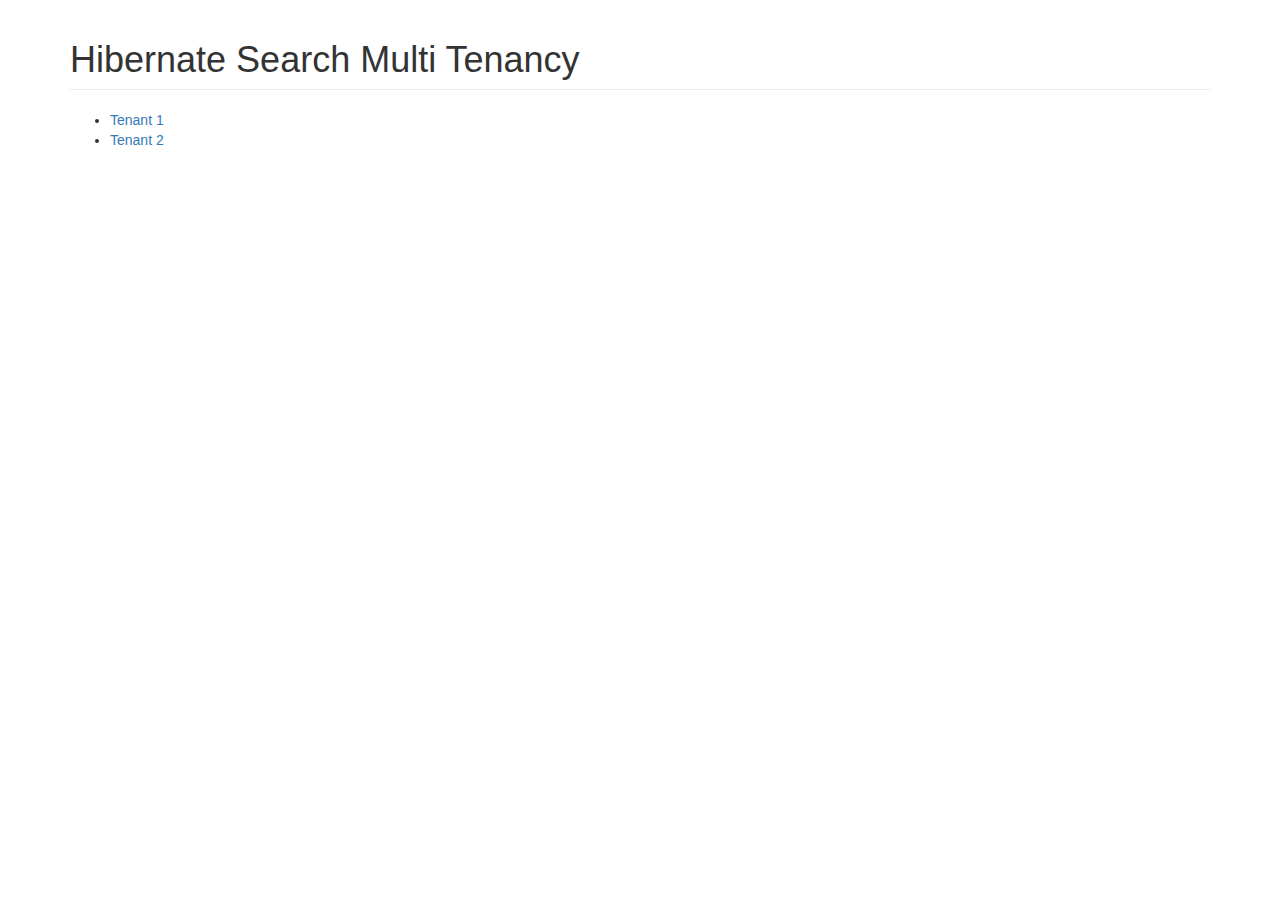
<file: spring-best-practice-hibernate-search-multi-tenancy/src/main/resources/templates/index.html>
<!DOCTYPE HTML>
<html xmlns:th="http://www.thymeleaf.org">
	<head>
		<title>Spring Best Practices Hibernate Search Multi Tenancy</title>
		<meta http-equiv="Content-Type" content="text/html; charset=UTF-8" />
		<link rel="stylesheet" href="https://maxcdn.bootstrapcdn.com/bootstrap/3.3.5/css/bootstrap.min.css" />
		<script src="https://ajax.googleapis.com/ajax/libs/jquery/1.11.3/jquery.min.js"></script>
		<script src="https://maxcdn.bootstrapcdn.com/bootstrap/3.3.5/js/bootstrap.min.js"></script>
	</head>
	<body>
		<div class="container">
			<h1 class="page-header">Hibernate Search Multi Tenancy</h1>
			<ul>
				<li><a th:href="@{/tenant1}">Tenant 1</a></li>
				<li><a th:href="@{/tenant2}">Tenant 2</a></li>
			</ul>
		</div>
	</body>
</html>
</file>
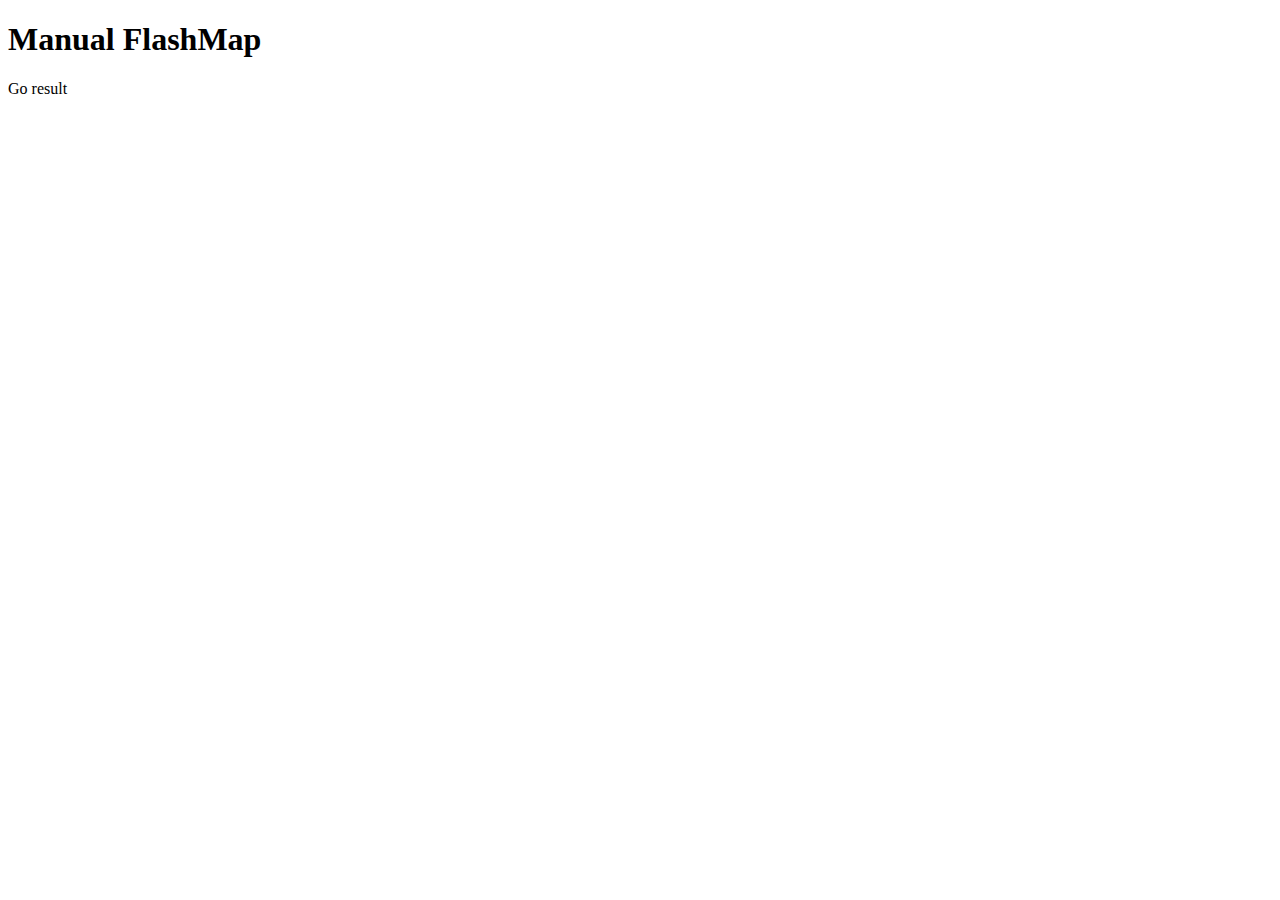
<file: spring-best-practice-manual-flashmap/src/main/resources/templates/index.html>
<!DOCTYPE html>
<html xmlns:th="http://www.thymeleaf.org">
	<head>
		<title>Manual FlashMap</title>
	</head>
	<body>
		<h1>Manual FlashMap</h1>
		<a th:href="@{/result}">Go result</a>
	</body>
</html>
</file>
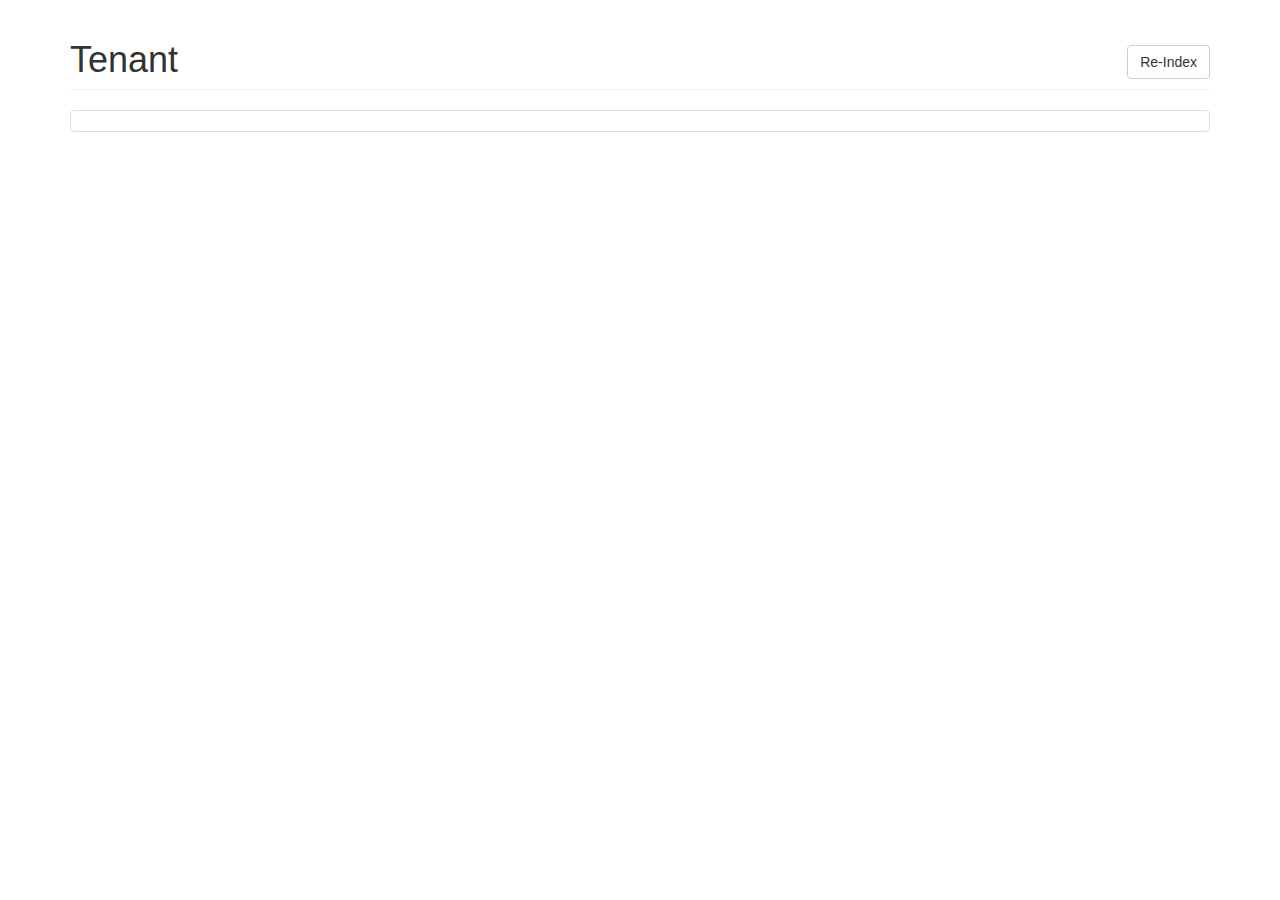
<file: spring-best-practice-hibernate-search-multi-tenancy/src/main/resources/templates/items.html>
<!DOCTYPE HTML>
<html xmlns:th="http://www.thymeleaf.org">
	<head>
		<title>Spring Best Practices Hibernate Search Multi Tenancy</title>
		<meta http-equiv="Content-Type" content="text/html; charset=UTF-8" />
		<link rel="stylesheet" href="https://maxcdn.bootstrapcdn.com/bootstrap/3.3.5/css/bootstrap.min.css" />
		<script src="https://ajax.googleapis.com/ajax/libs/jquery/1.11.3/jquery.min.js"></script>
		<script src="https://maxcdn.bootstrapcdn.com/bootstrap/3.3.5/js/bootstrap.min.js"></script>
	</head>
	<body>
		<div class="container">
			<div>
				<form method="post" th:action="@{/{tenant}/re-index(tenant=${tenant})}">
					<button class="btn btn-default" style="float: right; margin-top: 5px;">Re-Index</button>
				</form>
				<h1 class="page-header" th:text="${tenant}">Tenant</h1>
			</div>
			<ul class="list-group">
				<li class="list-group-item" th:each="item : ${items}" th:text="${item}"></li>
			</ul>
		</div>
	</body>
</html>
</file>
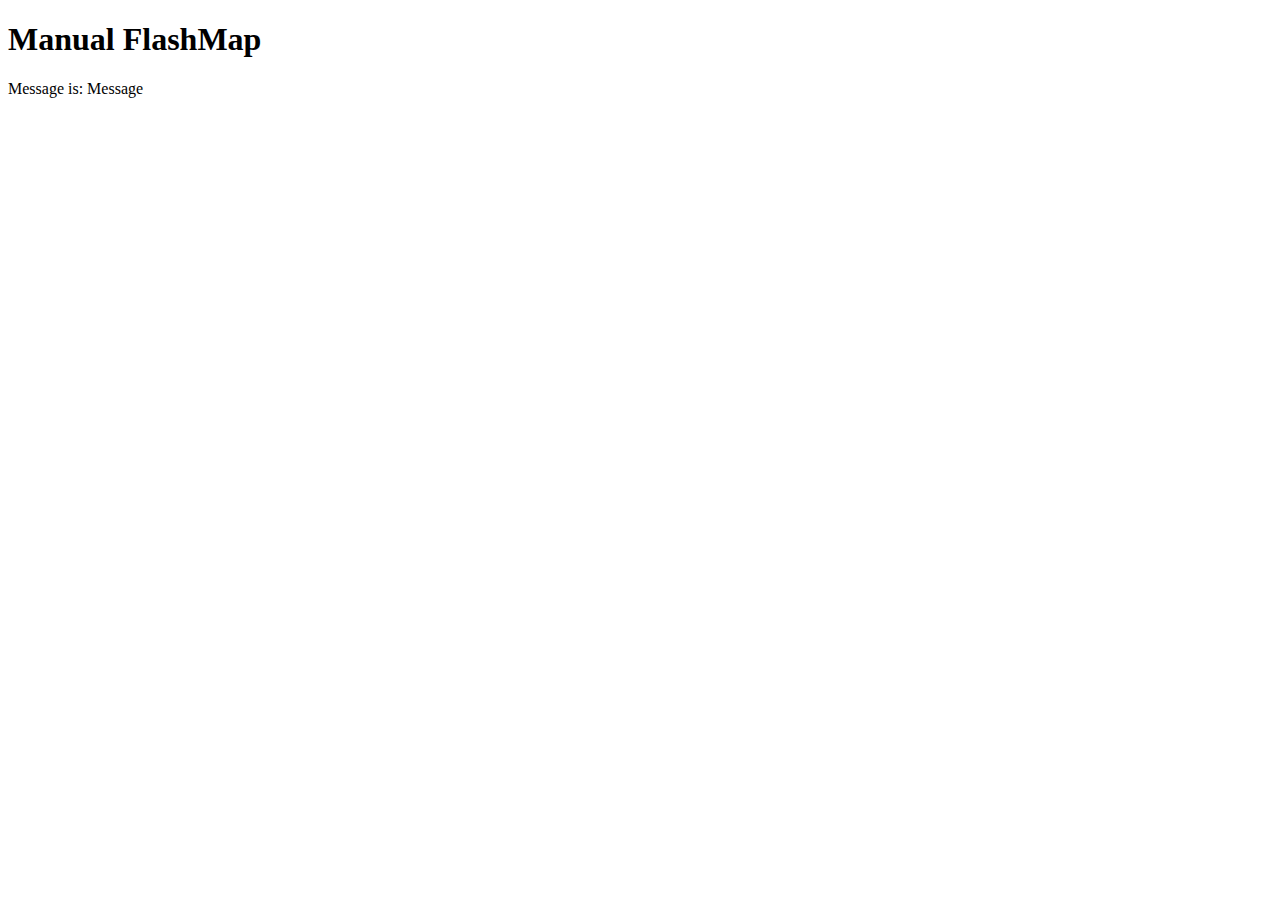
<file: spring-best-practice-manual-flashmap/src/main/resources/templates/result.html>
<!DOCTYPE html>
<html xmlns:th="http://www.thymeleaf.org">
	<head>
		<title>Manual FlashMap</title>
	</head>
	<body>
		<h1>Manual FlashMap</h1>
		<p>Message is: <span th:text="${message}">Message</span></p>
	</body>
</html>
</file>
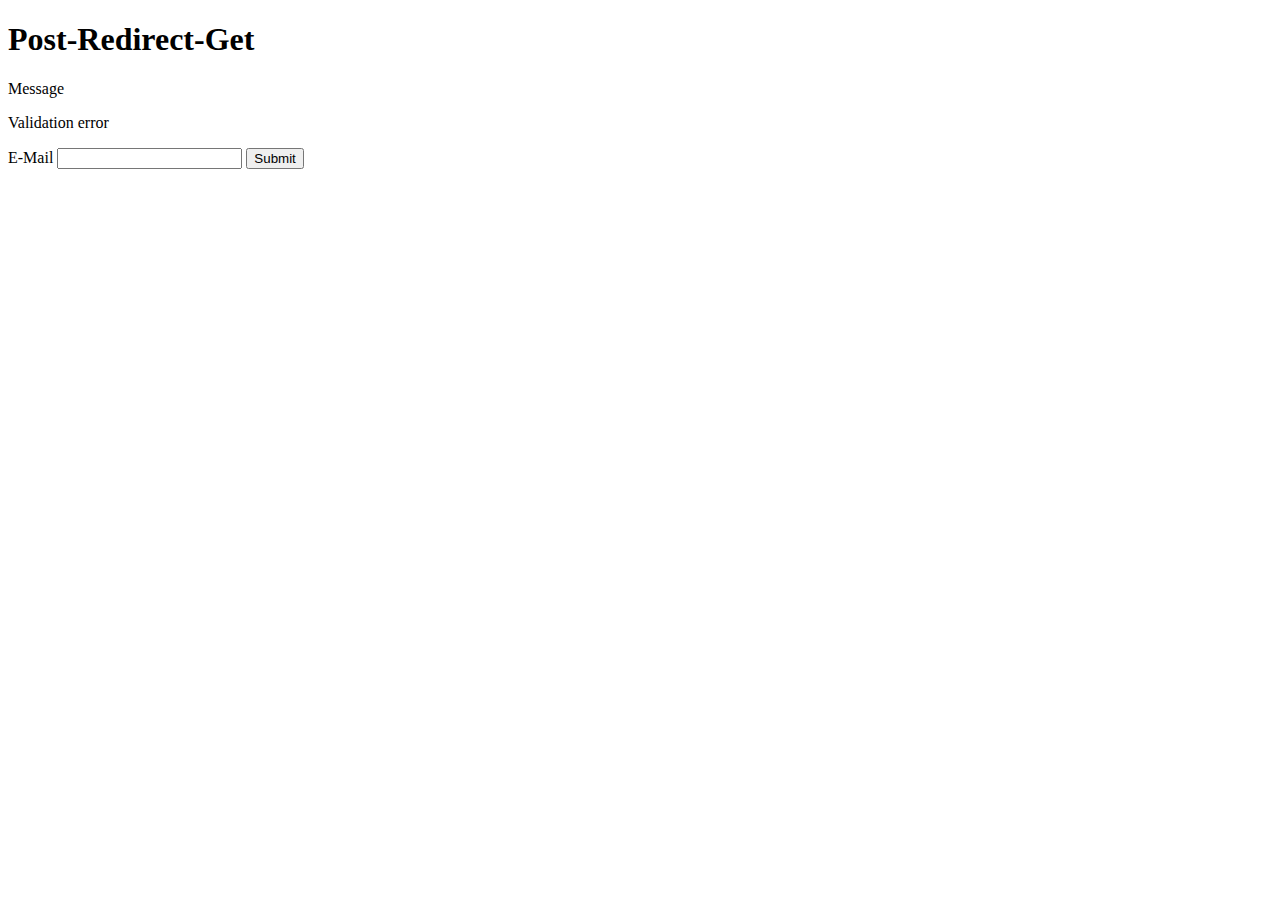
<file: spring-best-practice-post-redirect-get/src/main/resources/templates/basic.html>
<!DOCTYPE html>
<html xmlns:th="http://www.thymeleaf.org">
	<head>
		<title>Post-Redirect-Get</title>
	</head>
	<body>
		<h1>Post-Redirect-Get</h1>
		<p th:if="${message}" th:text="${message}">Message</p>
		<form th:action="@{/sample}" th:object="${form}" action="#" method="post">
			<div th:if="${#fields.hasErrors('*')}" class="alert alert-error">
				<p th:each="error : ${#fields.errors('*')}" th:text="${error}">Validation error</p>
			</div>
			<label>E-Mail</label>
			<input type="text" th:field="*{email}" th:class="${#fields.hasErrors('email')} ? 'field-error'" />
			<input type="submit" />
		</form>
	</body>
</html>
</file>
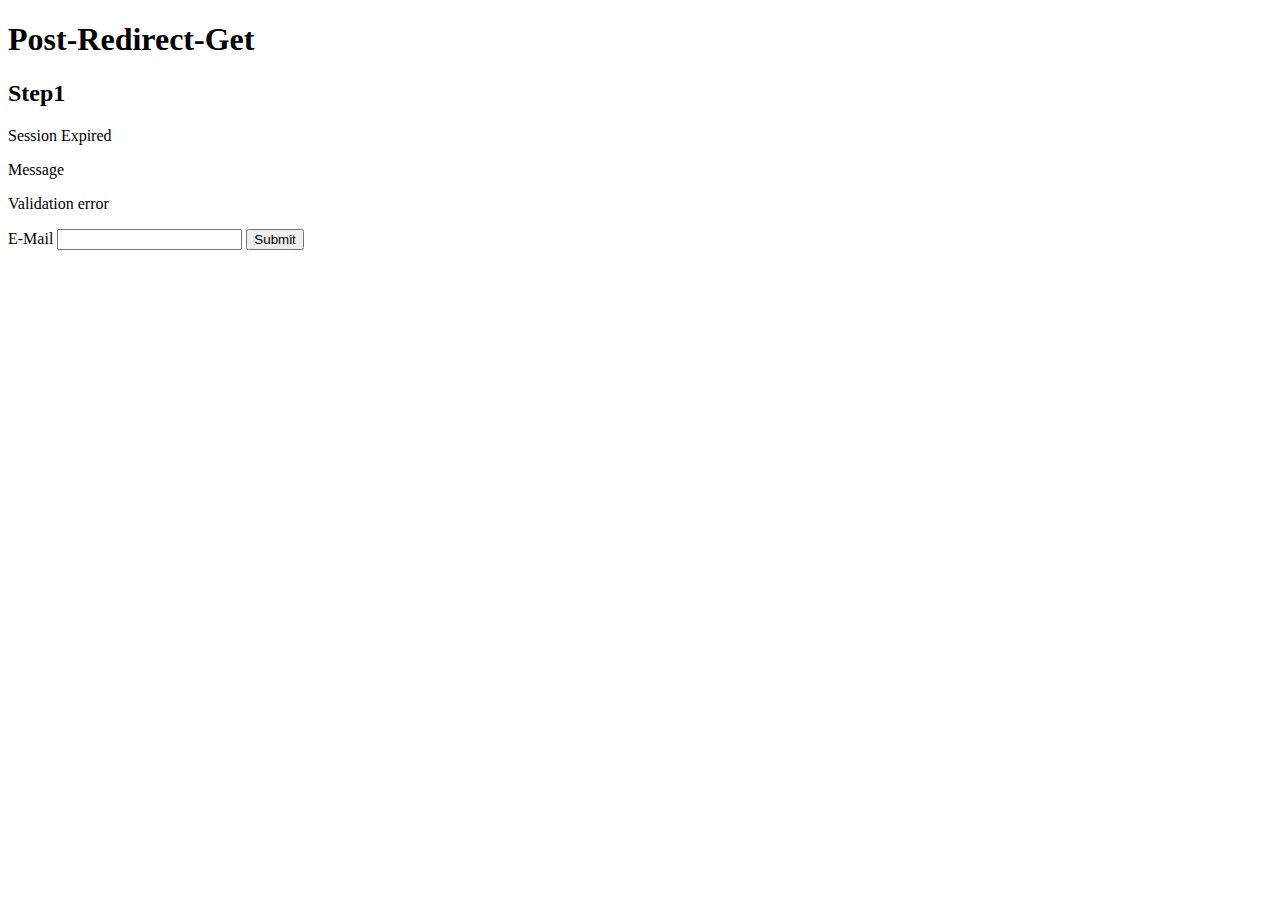
<file: spring-best-practice-post-redirect-get/src/main/resources/templates/session-step1.html>
<!DOCTYPE html>
<html xmlns:th="http://www.thymeleaf.org">
	<head>
		<title>Post-Redirect-Get</title>
	</head>
	<body>
		<h1>Post-Redirect-Get</h1>
		<h2>Step1</h2>
		<p th:if="${param.expired}">Session Expired</p>
		<p th:if="${message}" th:text="${message}">Message</p>
		<form th:action="@{/session(step1)}" th:object="${form}" action="#" method="post">
			<div th:if="${#fields.hasErrors('email')}" class="alert alert-error">
				<p th:each="error : ${#fields.errors('email')}" th:text="${error}">Validation error</p>
			</div>
			<label>E-Mail</label>
			<input type="text" th:field="*{email}" th:class="${#fields.hasErrors('email')} ? 'field-error'" />
			<input type="submit" />
		</form>
	</body>
</html>
</file>
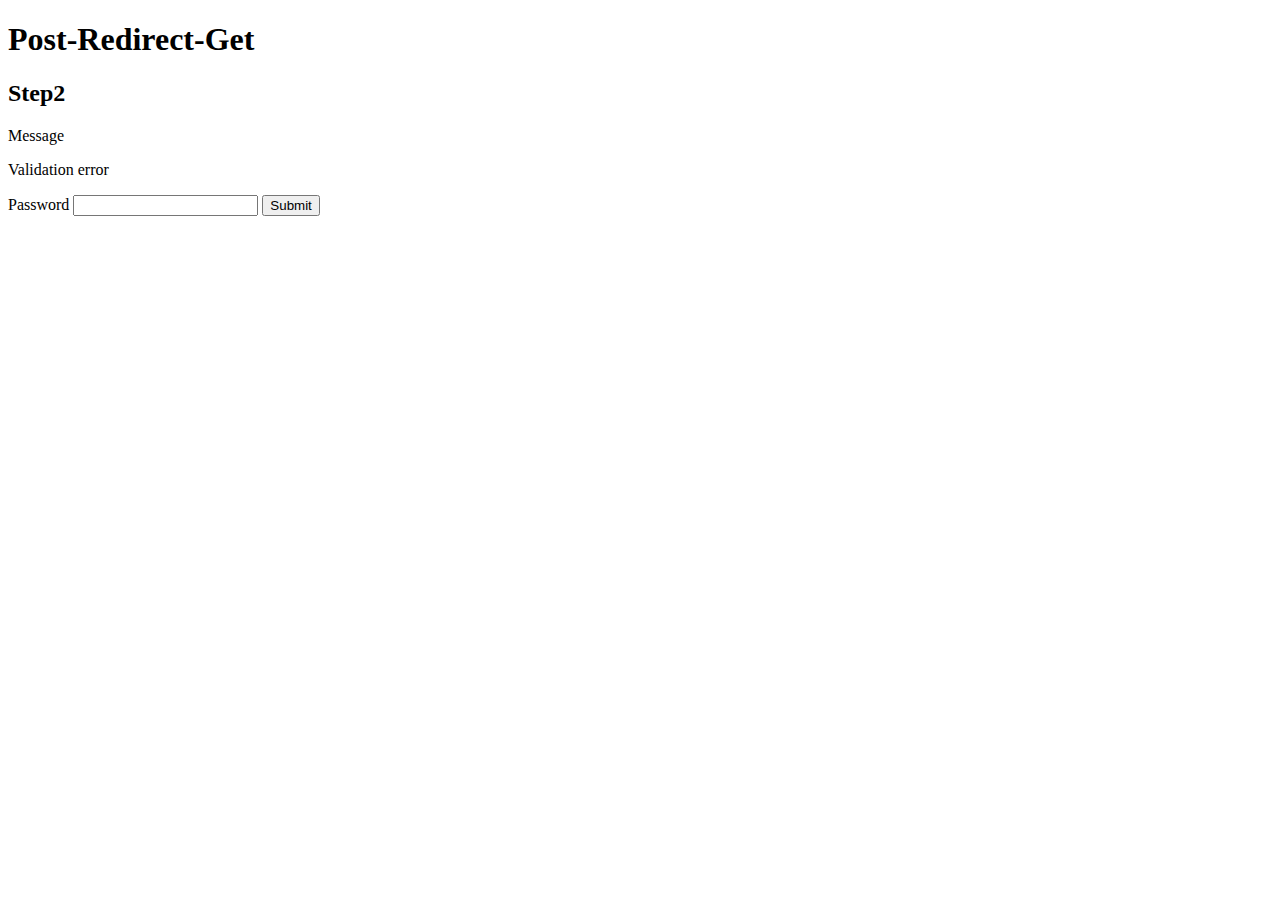
<file: spring-best-practice-post-redirect-get/src/main/resources/templates/session-step2.html>
<!DOCTYPE html>
<html xmlns:th="http://www.thymeleaf.org">
	<head>
		<title>Post-Redirect-Get</title>
	</head>
	<body>
		<h1>Post-Redirect-Get</h1>
		<h2>Step2</h2>
		<p th:if="${message}" th:text="${message}">Message</p>
		<form th:action="@{/session(step2)}" th:object="${form}" action="#" method="post">
			<div th:if="${#fields.hasErrors('password')}" class="alert alert-error">
				<p th:each="error : ${#fields.errors('password')}" th:text="${error}">Validation error</p>
			</div>
			<label>Password</label>
			<input type="text" th:field="*{password}" th:class="${#fields.hasErrors('password')} ? 'field-error'" />
			<input type="submit" />
		</form>
	</body>
</html>
</file>
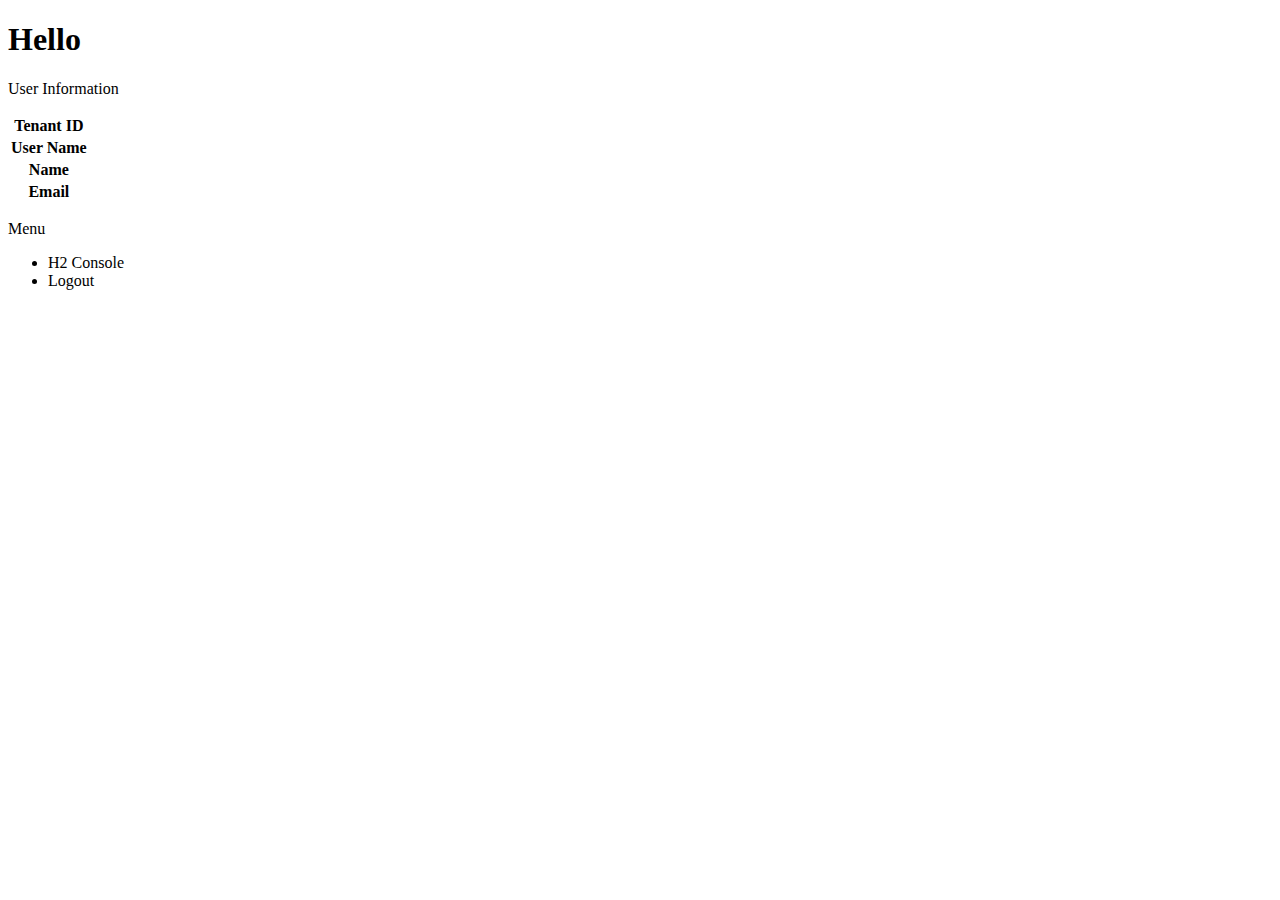
<file: spring-best-practice-security-multi-tenancy/src/main/resources/templates/hello.html>
<!DOCTYPE html>
<html xmlns:th="http://www.thymeleaf.org">
	<head>
		<meta charset="UTF-8" />
		<title></title>
		<link rel="stylesheet" th:href="@{/webjars/bootstrap/3.3.6/css/bootstrap.min.css}" />
		<script th:src="@{/webjars/jquery/2.2.0/jquery.min.js}"></script>
		<script th:src="@{/webjars/bootstrap/3.3.6/js/bootstrap.min.js}"></script>
	</head>
	<body>
		<div class="container">
			<div class="row">
				<div class="col-md-6">
					<div class="page-header">
						<h1>Hello</h1>
					</div>
					<p>User Information</p>
					<table class="table">
						<tr>
							<th>Tenant ID</th>
							<td th:text="${user.tenantId}"></td>
						</tr>
						<tr>
							<th>User Name</th>
							<td th:text="${user.username}"></td>
						</tr>
						<tr>
							<th>Name</th>
							<td th:text="${user.name}"></td>
						</tr>
						<tr>
							<th>Email</th>
							<td th:text="${user.email}"></td>
						</tr>
					</table>
					<p>Menu</p>
					<ul class="list-group">
						<li class="list-group-item"><a th:href="@{/h2-console}">H2 Console</a></li>
						<li class="list-group-item"><a th:href="@{/logout}">Logout</a></li>
					</ul>
				</div>
			</div>
		</div>
	</body>
</html>
</file>
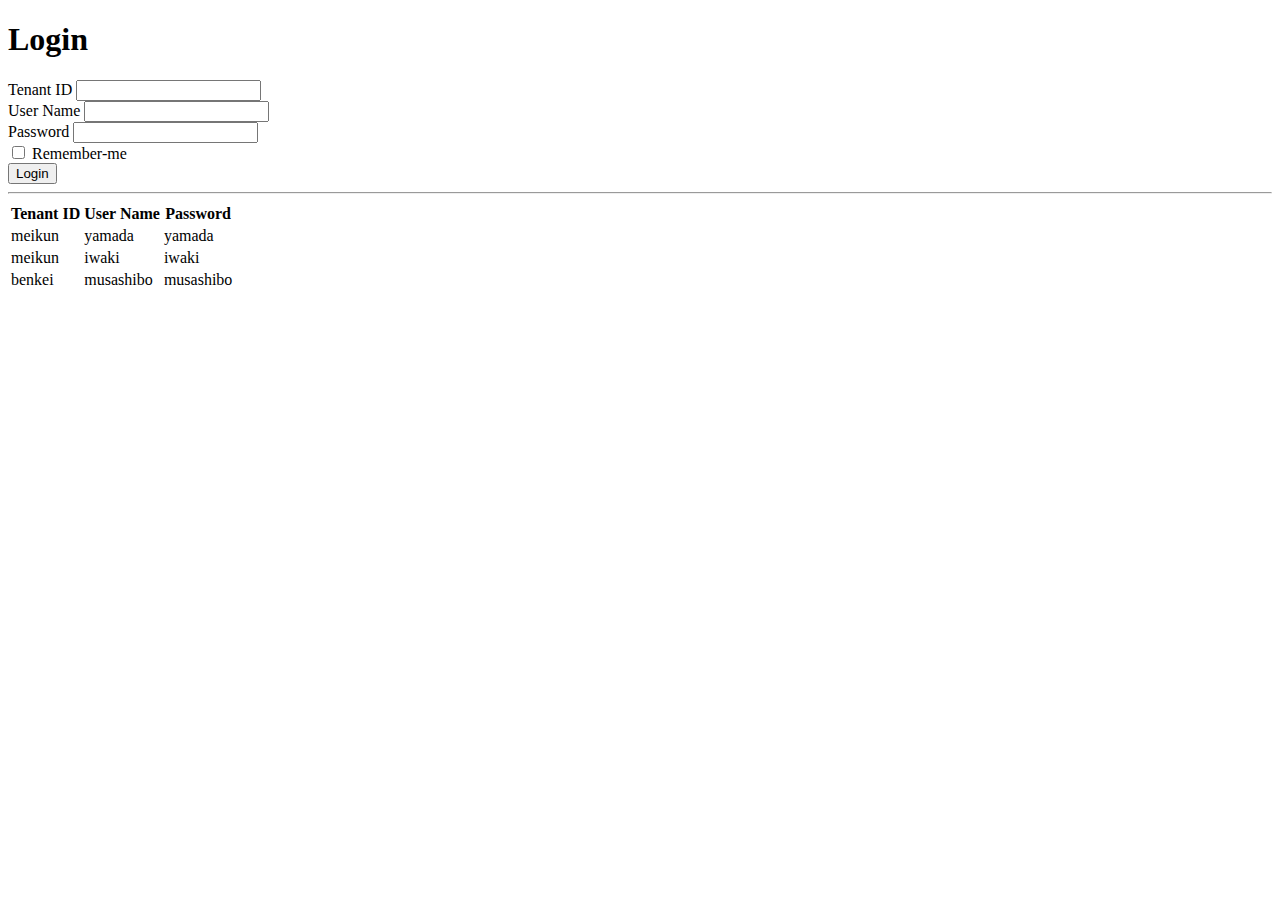
<file: spring-best-practice-security-multi-tenancy/src/main/resources/templates/login.html>
<!DOCTYPE html>
<html xmlns:th="http://www.thymeleaf.org">
	<head>
		<meta charset="UTF-8" />
		<title></title>
		<link rel="stylesheet" th:href="@{/webjars/bootstrap/3.3.6/css/bootstrap.min.css}" />
		<script th:src="@{/webjars/jquery/2.2.0/jquery.min.js}"></script>
		<script th:src="@{/webjars/bootstrap/3.3.6/js/bootstrap.min.js}"></script>
	</head>
	<body>
		<div class="container">
			<div class="row">
				<div class="col-md-6">
					<div class="page-header">
						<h1>Login</h1>
					</div>
					<form method="post" th:action="@{/login}">
						<div class="form-group">
							<label>Tenant ID</label>
							<input type="text" name="tenantId" class="form-control" />
						</div>
						<div class="form-group">
							<label>User Name</label>
							<input type="text" name="username" class="form-control" />
						</div>
						<div class="form-group">
							<label>Password</label>
							<input type="password" name="password" class="form-control" />
						</div>
						<div class="checkbox">
							<label><input type="checkbox" name="remember-me" /> Remember-me</label>
						</div>
						<button type="submit">Login</button>
					</form>
					<hr />
					<table class="table">
						<thead>
							<tr>
								<th>Tenant ID</th>
								<th>User Name</th>
								<th>Password</th>
							</tr>
						</thead>
						<tbody>
							<tr>
								<td>meikun</td>
								<td>yamada</td>
								<td>yamada</td>
							</tr>
							<tr>
								<td>meikun</td>
								<td>iwaki</td>
								<td>iwaki</td>
							</tr>
							<tr>
								<td>benkei</td>
								<td>musashibo</td>
								<td>musashibo</td>
							</tr>
						</tbody>
					</table>
				</div>
			</div>
		</div>
	</body>
</html>
</file>
